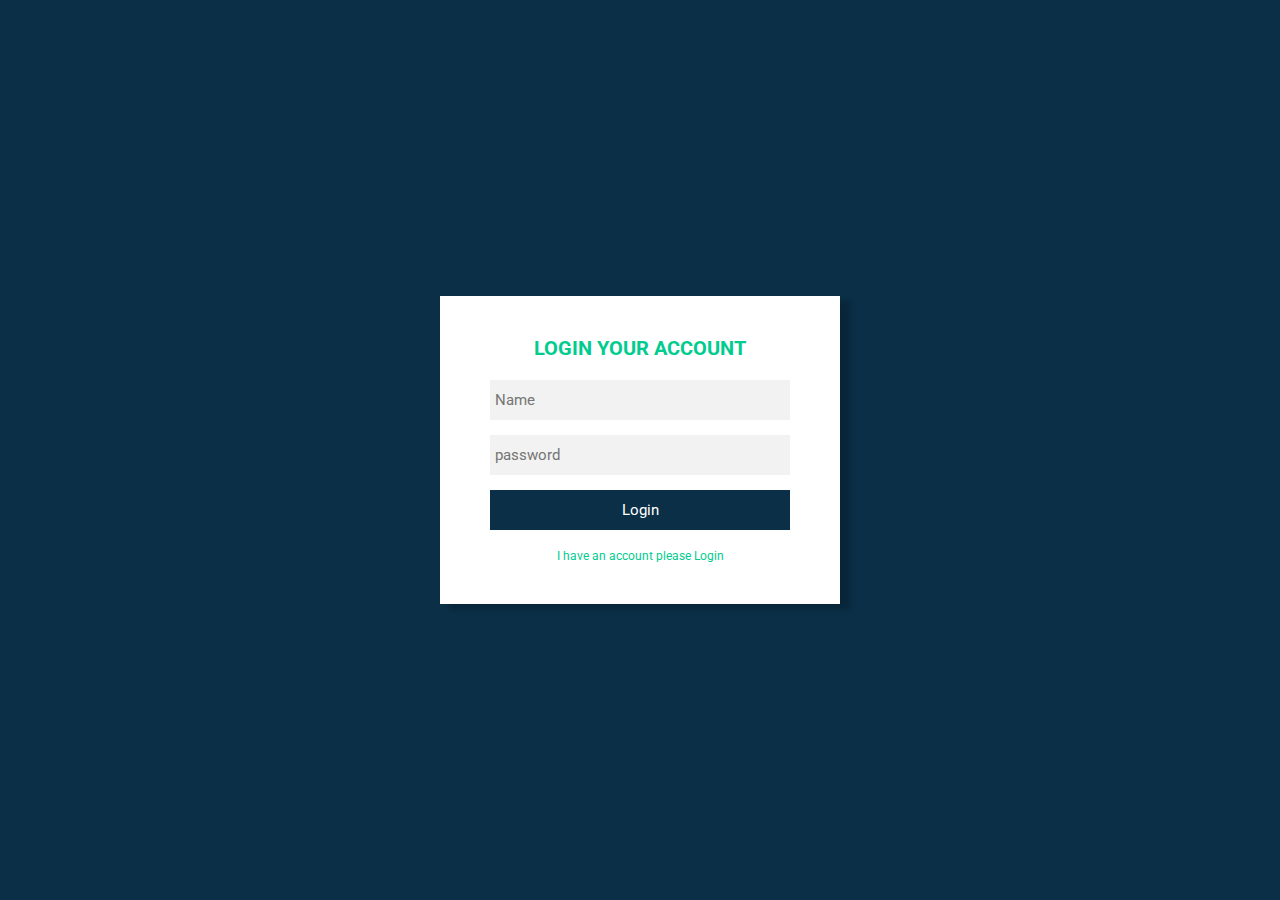
<file: login.html>
<!DOCTYPE html>
<html lang="en">
<head>
     <meta charset="UTF-8">
     <meta name="viewport" content="width=device-width, initial-scale=1.0">
     <title>Register form and login</title>
     <link rel="stylesheet" href="style.css">
     <link rel="stylesheet" href="/tablet.css" media="screen and (max-width:900px)">
     <link rel="stylesheet" href="/Mobile.css" media="screen and (max-width:600px)">
     <link rel="preconnect" href="https://fonts.googleapis.com">
<link rel="preconnect" href="https://fonts.gstatic.com" crossorigin>
<link href="https://fonts.googleapis.com/css2?family=Roboto:wght@100;300;400;500;700&display=swap" rel="stylesheet">
</head>
<body>
     <div class="Container">
          <div class="form-container">
               <div class="Create-account">
              <h3 class="creatacc">
                   Login your account
              </h3>
         </div>
    <form role="form" >
        
    <div class="single-input">
         <input type="text" placeholder="Name" id="Name">
    </div>
    
    <div class="single-input">
         <input  class="pass" type="password" placeholder="password" id="pass">
    </div>
    
    <div class="submit-button">
         <Button  class="userbtn" id="Submit" onclick="saveData()">Login</Button>
    </div>         
    <div class="have-account">
         <a href="index.html">I have an account please Login</a>
    </div>
</form>
  </div>
        
     </div>

     <script src="/login.js"></script>
     <script src="/user.js"></script>
     <script src="/alerts.js"></script>
</body>
</html>
</file>
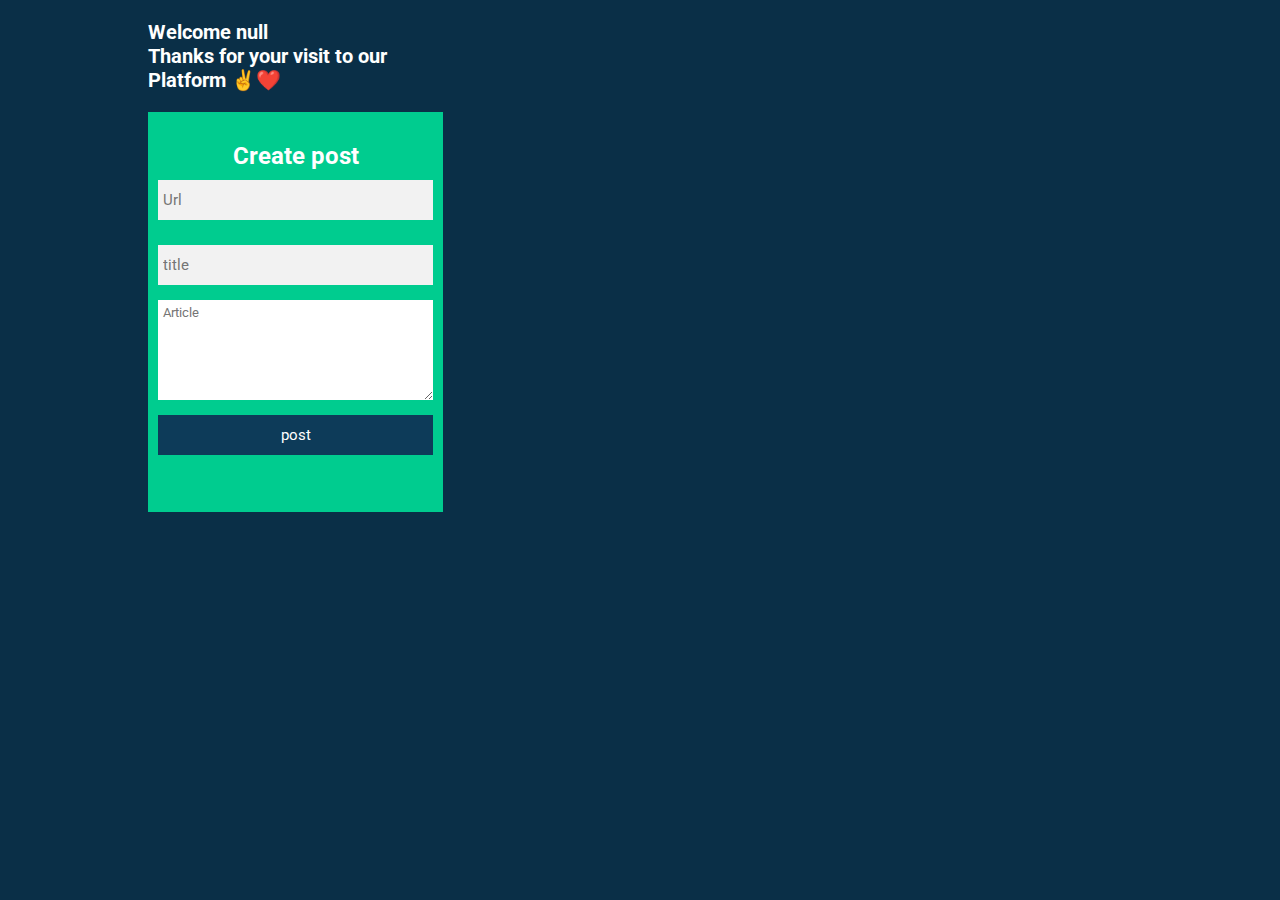
<file: userpage.html>
<!DOCTYPE html>
<html lang="en">
<head>
     <meta charset="UTF-8">
     <meta name="viewport" content="width=device-width, initial-scale=1.0">
     <title>UserPage</title>
     <link rel="stylesheet" href="style.css">
     <link rel="stylesheet" href="/tablet.css" media="screen and (max-width:900px)">
     <link rel="stylesheet" href="/Mobile.css" media="screen and (max-width:600px)">
     <link rel="preconnect" href="https://fonts.googleapis.com">
<link rel="preconnect" href="https://fonts.gstatic.com" crossorigin>
<link href="https://fonts.googleapis.com/css2?family=Roboto:wght@100;300;400;500;700&display=swap" rel="stylesheet">
</head>
<body class="userpage">
     <div class="out-container">
       <div class="input_data">
      <div class="welcomeMsg">
        
      </div>                       

      <form class="inputs">
          <h2>Create post</h2>
          <input class="input_feild" type="text" placeholder="Url" id="image" />
          <input
            class="input_feild"
            type="text"
            placeholder="title"
            id="title"
          />
          <textarea
            wrap="off"
            maxlength="173"
            class="textarea"
            placeholder="Article"
            id="article"
          ></textarea>

          <button type="submit" id="Save_post" class="Click postbtn">
            post
          </button>
        </form>
      </div>
      <div class="boxs"></div>
    </div>
     
     <script src="/login.js"></script>
     <script src="/user.js"></script>
     
</body>
</html>
</file>
<file: style.css>
*{
     padding: 0;
     margin: 0;
     box-sizing: border-box;
     font-family: 'Roboto', sans-serif;
}


:root{
     --primary-color : hsl(204, 75%, 16%) ;
     --secondary-color : hsl(204, 75%, 20%) ;
     --tertiary-color: hsl(162, 100%, 40%);
     --white-color: hsl(0, 0%, 100%) ;
     --gray-color: hsl(209, 12%, 57%);}


.Container{
     background-color:var(--primary-color);
     width: 100%;
     height: 100vh;
     display: flex;
     justify-content: center;
     align-items: center;
}

.Create-account h3{
     font-weight: 700;
     font-size: 20px;
     margin-bottom: 20px;
     color:  var(--tertiary-color);
     text-transform: uppercase;
     
}

.form-container{
     width: 400px;
     height: max-content;
     background-color:var(--white-color);
     display: flex;
     flex-direction: column;
     align-items: center;
     padding: 40px;
     box-shadow: 10px 5px 5px rgb(0, 0, 0, 0.2);
     text-align: center;
}


input{
     width: 300px;
     height: 40px;
     margin-bottom: 15px;
     border: none;
     outline: none;
     background-color: #f2f2f2;
     padding: 5px;
     font-size: 15px;
}

button{
     width: 300px;
     height: 40px;
     margin-bottom: 15px;
     border: none;
     outline: none;
     background-color:var(--primary-color);
     padding: 5px;
     color: white;
     font-size: 15px;
     cursor: pointer;
}

.have-account a{
     text-decoration: none;
     font-size: 12px;
     color:var(--tertiary-color);
}


h3 {
     text-transform: uppercase;
}



/* output style */


.userpage{
     background-color:var(--primary-color);
     
}

.out-container{
     background-color:var(--primary-color) ;
     width: 80%;
     height: max-content;
     margin: 0 auto;
     padding: 20px;
     display: grid;
     grid-template-columns: 30% 50% ;
     gap: 20px;
}

.box{
     width: 200px;
     height: 320px;
     color: var(--primary-color);
     padding: 10px;
     background-color: #ffffff;
     
     font-size: 10px;
     box-shadow: 8px 5px 5px rgb(0, 0, 0, 0.2);
}


img{
     width: 100%;
     height: 200px;
     object-fit: cover;
     
     
     cursor: pointer;
}
.imgprent{
     width: 100%;
     height: 200px;
     overflow: hidden;
     border: 2px solid var(--tertiary-color);
     margin-bottom: 10px;

}
img:hover {
     transform: scale(1.2);
     transition: 0.8s;
}

.box h2{
     text-transform: uppercase;
     font-weight: 700;
}

.box p{
     
     font-weight: 300;
     text-align:  left;
}

.boxs{

     width: 100%;
     display: grid;
     grid-template-columns: 1fr 1fr 1fr;
     gap: 10px;
}

.inputs{
     width: 100%;
     height: 400px;
     background-color: #00cc8f;
     padding: 10px;
     padding-top: 30px;
     margin-top: 20px;


     position: -webkit-sticky;
     position: sticky;
     top: 20;

}


.input_feild{
     width: 100%;
     height: 40px;
     margin-bottom: 15px;
     border: none;
     outline: none;
     background-color: #f2f2f2;
     padding: 5px;
     font-size: 15px;
     margin-top: 10px;
}

.textarea{
     width: 100%;
     height: 100px;
     border: none;
     outline: none;
     margin-bottom: 15px;
     padding: 5px;
     display: flex;
     justify-content: first baseline;
     
     
}

.postbtn{
     width: 100%;
     height: 40px;
     margin-bottom: 15px;
     border: none;
     outline: none;
     background-color: hsl(204, 75%, 20%);
     padding: 5px;
     color: white;
     font-size: 15px;
     cursor: pointer;
}

.postbtn:hover{
     background-color: var(--secondary-color);
}


.input_data{
     width: 100%;
     height: max-content;
     
}

.titleTex{
     color: #ffffff;
     font-size: 20px;
     
}


.inputs h2{
     color: var(--white-color);
     text-align: center;
}
</file>
<file: tablet.css>
*{
     padding: 0;
     margin: 0;
     box-sizing: border-box;
     font-family: 'Roboto', sans-serif;
}


:root{
     --primary-color : hsl(204, 75%, 16%) ;
     --secondary-color : hsl(204, 75%, 20%) ;
     --tertiary-color: hsl(162, 100%, 40%);
     --white-color: hsl(0, 0%, 100%) ;
     --gray-color: hsl(209, 12%, 57%);}


.Container{
     background-color:var(--primary-color);
     width: 100%;
     height: 100vh;
     display: flex;
     justify-content: center;
     align-items: center;
}

.form-container{
     width: 70%;
     height: max-content;
     background-color:var(--white-color);
     display: flex;
     flex-direction: column;
     align-items: center;
     padding: 40px;
     box-shadow: 10px 5px 5px rgb(0, 0, 0, 0.2);
     text-align: center;
}

input{
     width: 500px;
     height: 40px;
     margin-bottom: 15px;
     border: none;
     outline: none;
     background-color: #f2f2f2;
     padding: 5px;
     font-size: 15px;
}

button{
     width: 100%;
     height: 40px;
     margin-bottom: 15px;
     border: none;
     outline: none;
     background-color:var(--primary-color);
     padding: 5px;
     color: white;
     font-size: 15px;
     cursor: pointer;
}

.out-container{
     background-color:var(--primary-color) ;
     width: 90%;
     height: max-content;
     margin: 0 auto;
     padding: 20px;
     display: flex;
     flex-direction: column;     gap: 20px;
     text-align: center;
}

.box{
     width: 200px;
     height: 250px;
     color: var(--primary-color);
     padding: 10px;
     background-color: #ffffff;
     
     font-size: 10px;
     box-shadow: 8px 5px 5px rgb(0, 0, 0, 0.2);
}


.imgprent{
     width: 100%;
     height: 120px;
     overflow: hidden;
     border: 2px solid var(--tertiary-color);
     margin-bottom: 10px;

}
.boxs{

     
     display: grid;
     flex-direction: column;
     grid-template-columns: 1fr 1fr 1fr;
     gap: 10px;
     justify-items: center;
   
  
}
</file>
<file: Mobile.css>
*{
     padding: 0;
     margin: 0;
     box-sizing: border-box;
     font-family: 'Roboto', sans-serif;
}


:root{
     --primary-color : hsl(204, 75%, 16%) ;
     --secondary-color : hsl(204, 75%, 20%) ;
     --tertiary-color: hsl(162, 100%, 40%);
     --white-color: hsl(0, 0%, 100%) ;
     --gray-color: hsl(209, 12%, 57%);}


.Container{
     background-color:var(--primary-color);
     width: 100%;
     height: 100vh;
     display: flex;
     justify-content: center;
     align-items: center;
}

.form-container{
     width: 80%;
     height: max-content;
     background-color:var(--white-color);
     display: flex;
     flex-direction: column;
     align-items: center;
     padding: 40px;
     box-shadow: 10px 5px 5px rgb(0, 0, 0, 0.2);
     text-align: center;
}

input{
     width: 250px;
     height: 40px;
     margin-bottom: 15px;
     border: none;
     outline: none;
     background-color: #f2f2f2;
     padding: 5px;
     font-size: 15px;
}

button{
     width: 250px;
     height: 40px;
     margin-bottom: 15px;
     border: none;
     outline: none;
     background-color:var(--primary-color);
     padding: 5px;
     color: white;
     font-size: 15px;
     cursor: pointer;
}

.out-container{
     background-color:var(--primary-color) ;
     width: 90%;
     height: max-content;
     margin: 0 auto;
     padding: 20px;
     display: flex;
     flex-direction: column;     gap: 20px;
     text-align: center;
}

.box{
     width: 150px;
     height: 300px;
     color: var(--primary-color);
     padding: 10px;
     background-color: #ffffff;
     
     font-size: 10px;
     box-shadow: 8px 5px 5px rgb(0, 0, 0, 0.2);
}


img{
     width: 100%;
     height: 100%;
     object-fit: cover;
     
     
     cursor: pointer;
}

.imgprent{
     width: 100%;
     height: 140px;
     overflow: hidden;
     border: 2px solid var(--tertiary-color);
     margin-bottom: 10px;

}
.boxs{

     
     display: grid;
     flex-direction: column;
     grid-template-columns: 1fr 1fr;
     gap: 10px;
     align-items: center;
     justify-content: center;
}
</file>
